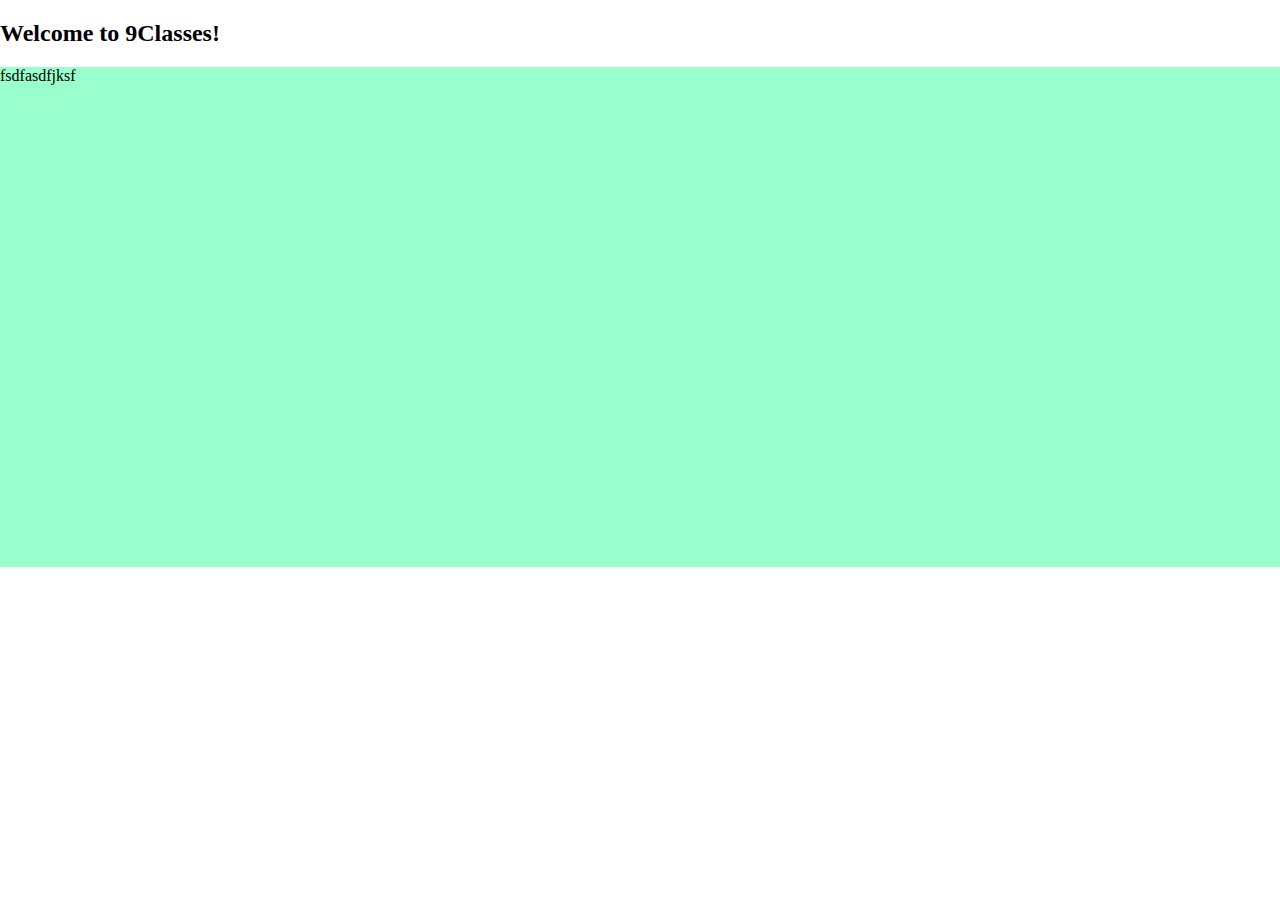
<file: index.html>
<!DOCTYPE html>
<html>
<head lang="en">
    <meta charset="UTF-8">
    <title>9classes--九课网</title>
</head>

<style type="text/css">
    #layout {
        height: 500px;
        background-color: #99FFCC;
        margin: auto;
    }

    .layout {
        background-color: red;
    }

    body {
        margin: 0;
    }
</style>

<body>
<h2>Welcome to 9Classes!</h2>
<div id="layout">
    fsdfasdfjksf
</div>

</body>
</html>
</file>
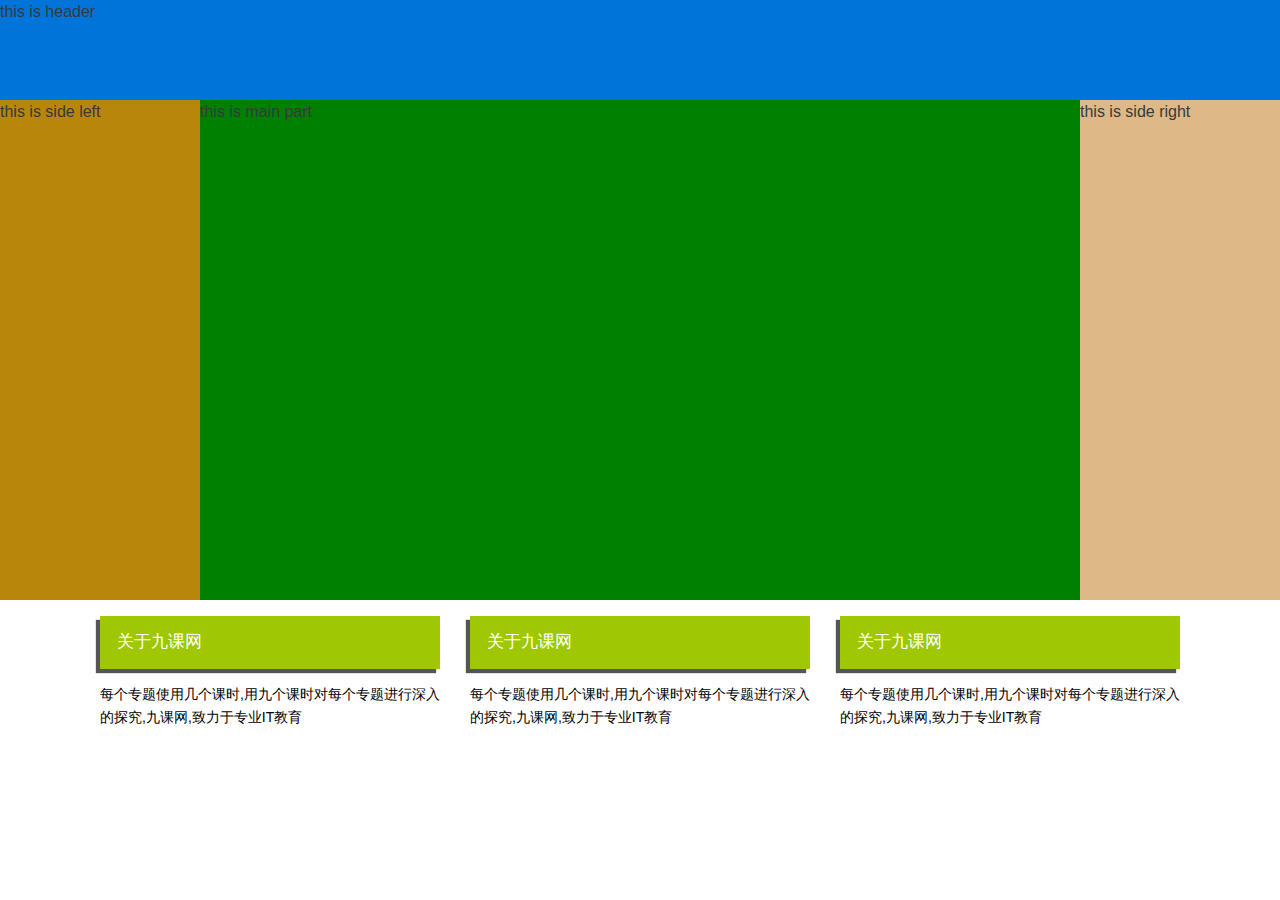
<file: 9classes.html>
<!DOCTYPE html>
<html>

<head lang="en">
    <meta charset="UTF-8">
    <title>九课网--致力于IT教育</title>

    <link type="text/css" rel="stylesheet" href="css/bootstrap.css">
    <link type="text/css" rel="stylesheet" href="css/common.css">

    <script src="js/common.js"></script>

    <script>
        var g_isIE = !!window.ActiveXObject || "ActiveXObject" in window;
        if (g_isIE == true) {
            console = {};
            console.log = function () {
                return null;
            }
        }
    </script>


</head>


<body>

<div id="header">
    <p>this is header</p>
</div>

<div id="sideLeft">
    <p>this is side left</p>
</div>

<div id="sideRight">
    <p>this is side right</p>
</div>

<div id="main">
    <p>this is main part</p>
</div>


<div id="footer">
    <div class="container">
        <div class="col-md-4 footer-top-grid">
            <h3>关于九课网</h3>
            <p>每个专题使用几个课时,用九个课时对每个专题进行深入的探究,九课网,致力于专业IT教育</p>
        </div>
        <div class="col-md-4 footer-top-grid">
            <h3>关于九课网</h3>
            <p>每个专题使用几个课时,用九个课时对每个专题进行深入的探究,九课网,致力于专业IT教育</p>
        </div>
        <div class="col-md-4 footer-top-grid">
            <h3>关于九课网</h3>
            <p>每个专题使用几个课时,用九个课时对每个专题进行深入的探究,九课网,致力于专业IT教育</p>
        </div>
    </div>
</div>


</body>
</html>
</file>
<file: css/common.css>
html {
    width: 100%;
}


body {

}

#header {
    height: 100px;
    background-color: #0074d9;
}


#sideLeft {
    width: 200px;
    float: left;
    height: 500px;
    background-color: darkgoldenrod;
}


#sideRight {
    width: 200px;
    float: right;
    height: 500px;
    background-color: burlywood;
}


#main {
    background-color: green;
    margin: 0 200px;
    height: 500px;
}


#footer {
    height: 200px;
    margin: 1em 0 0;
    background-color: #FFF;
}


.footer-top-grid h3 {
    background: #9FC703;
    padding: 1em;
    font-size: 17px;
    color: #fff;
    margin: 0;
    box-shadow: -4px 4px 1px #555;
    -webkit-box-shadow: -4px 4px 1px #555;
    -moz-box-shadow: -4px 4px 1px #555;
    -o-box-shadow: -4px 4px 1px #555;
    -ms-box-shadow: -4px 4px 1px #555;
    font-family: 'Roboto Slab', serif;
}

.footer-top-grid p {
    color: #000;
    font-size: 14px;
    margin: 1em 0 0;
    line-height: 1.7em;
}
</file>
